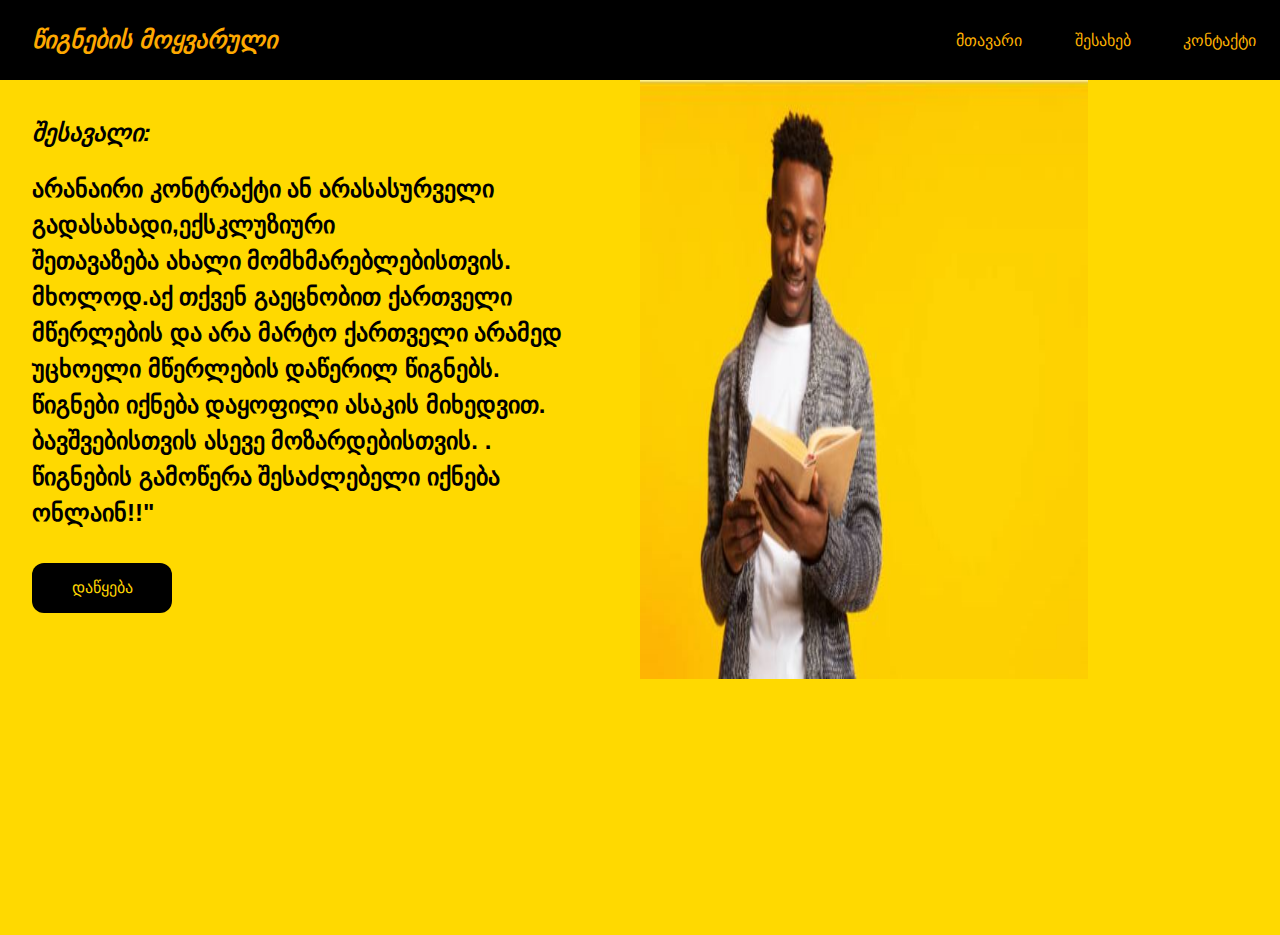
<file: index.html>
<!DOCTYPE html>
<html lang="en">
<head>
    <meta charset="UTF-8">
    <meta name="viewport" content="width=\, initial-scale=1.0">
    <link rel="stylesheet" href="style.css">
    <title>წიგნები</title>
</head>
<body>
    <nav>
        <div class="logo">წიგნების მოყვარული</div>
        <div class="nav-item">
        <a href="index.html">მთავარი</a>
        <a href="about.html">შესახებ</a>
        <a href="contact.html">კონტაქტი</a>
        </div>
    </nav>
    <section class="hero">
        <div class="hero-container">
            <div class="column-left">
                <i><h1>შესავალი:</h1></i>
                <br>
                <br>
                <h2><p>არანაირი კონტრაქტი ან არასასურველი გადასახადი,ექსკლუზიური
                <br> შეთავაზება ახალი მომხმარებლებისთვის.
                <br>მხოლოდ.აქ თქვენ გაეცნობით ქართველი <br>მწერლების
                 და არა მარტო ქართველი არამედ<br> უცხოელი მწერლების
                 დაწერილ წიგნებს.<br>წიგნები იქნება დაყოფილი ასაკის მიხედვით.
                 <br>ბავშვებისთვის ასევე მოზარდებისთვის.
            .<br>წიგნების გამოწერა შესაძლებელი იქნება ონლაინ!!"</p></h2>
                 <button class="startbtn">დაწყება</button>
            </div>
              <img src="images/yellow.JPG"alt="" class="hero-image">
            </div>
        </div>
    </section>
</body>
</html>
</file>
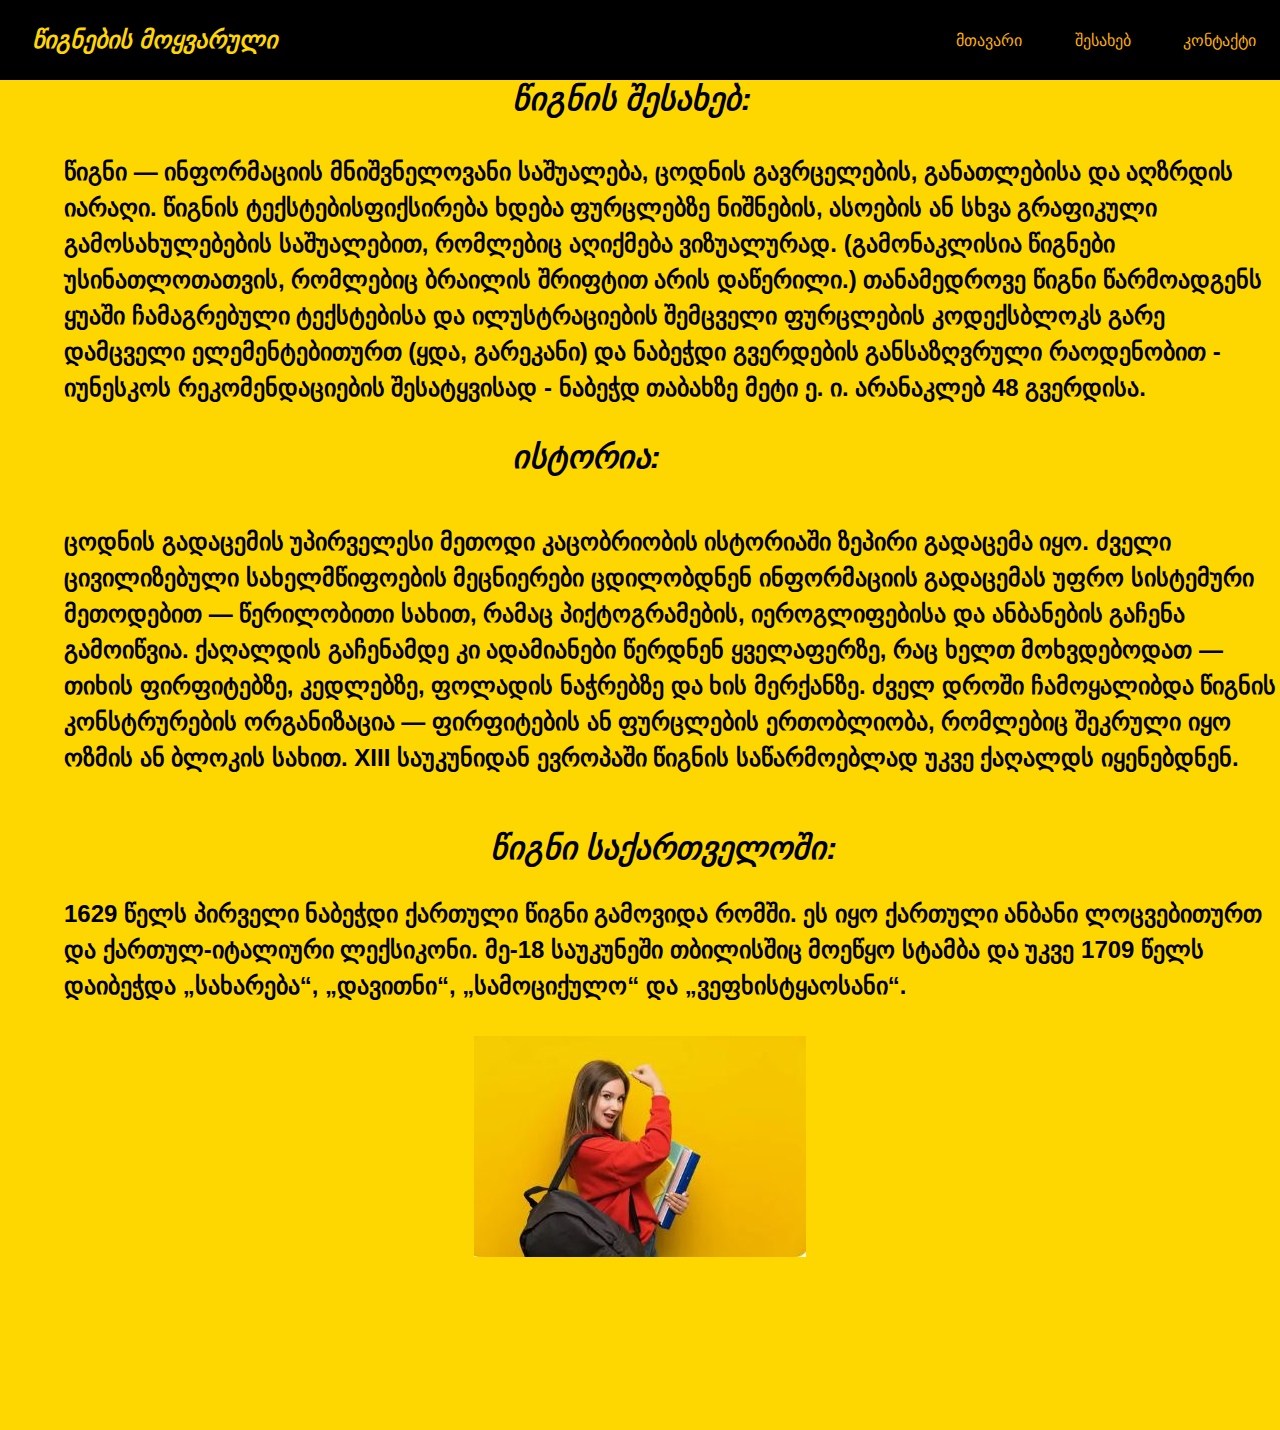
<file: about.html>
<!DOCTYPE html>
<html lang="en">
<head>
    <meta charset="UTF-8">
    <meta name="viewport" content="width=device-width, initial-scale=1.0">
    <link rel="stylesheet" href="about.css">
    <title>შესახებ</title>   
</head>
<body>
    <nav>
        <div class="logo">წიგნების მოყვარული</div>
        <div class="nav-item">
            <a href="index.html">მთავარი</a>
            <a href="about.html">შესახებ</a>
            <a href="contact.html">კონტაქტი</a>
        </div>
    </nav>
    <section class="about">
    <div class="hero-container">
    <div class="column-left">
        <div class="column-right"><i><h1>წიგნის შესახებ:</h1></i></div>
        <br>
        <br>
        <h2><p>წიგნი — ინფორმაციის მნიშვნელოვანი საშუალება, ცოდნის გავრცელების,
             განათლებისა და აღზრდის იარაღი. წიგნის ტექსტებისფიქსირება ხდება ფურცლებზე ნიშნების, 
             ასოების ან სხვა გრაფიკული გამოსახულებების საშუალებით, რომლებიც აღიქმება ვიზუალურად.
              (გამონაკლისია წიგნები უსინათლოთათვის, რომლებიც ბრაილის შრიფტით არის დაწერილი.)
            თანამედროვე წიგნი წარმოადგენს ყუაში ჩამაგრებული ტექსტებისა და ილუსტრაციების შემცველი
             ფურცლების კოდექსბლოკს გარე დამცველი ელემენტებითურთ (ყდა, გარეკანი) და ნაბეჭდი 
             გვერდების განსაზღვრული რაოდენობით - იუნესკოს რეკომენდაციების შესატყვისად - ნაბეჭდ 
             თაბახზე მეტი ე. ი. არანაკლებ 48 გვერდისა.</p></h2>
             <div class="middle"><i><h1>ისტორია:</h1></i></div>
             <div class="column middle">
             <br>
             <br>
             <h2>ცოდნის გადაცემის უპირველესი მეთოდი კაცობრიობის ისტორიაში ზეპირი გადაცემა იყო.
             ძველი ცივილიზებული სახელმწიფოების მეცნიერები ცდილობდნენ ინფორმაციის გადაცემას უფრო
             სისტემური მეთოდებით — წერილობითი სახით, რამაც პიქტოგრამების, იეროგლიფებისა და ანბანების 
             გაჩენა გამოიწვია. ქაღალდის გაჩენამდე კი ადამიანები წერდნენ ყველაფერზე, რაც ხელთ მოხვდებოდათ
             — თიხის ფირფიტებზე, კედლებზე, ფოლადის ნაჭრებზე და ხის მერქანზე. ძველ დროში ჩამოყალიბდა
            წიგნის კონსტრურების ორგანიზაცია — ფირფიტების ან ფურცლების ერთობლიობა, რომლებიც შეკრული
             იყო ოზმის ან ბლოკის სახით. XIII საუკუნიდან ევროპაში წიგნის საწარმოებლად უკვე ქაღალდს იყენებდნენ.</h2>
             <br>
             <br>
             <div class="wot"><i><h1>წიგნი საქართველოში:</h1></i></div>
             <div class="column-wot">
                <br>
                <h2>1629 წელს პირველი ნაბეჭდი ქართული წიგნი გამოვიდა რომში. ეს იყო ქართული ანბანი
                 ლოცვებითურთ და ქართულ-იტალიური ლექსიკონი. მე-18 საუკუნეში თბილისშიც მოეწყო
                 სტამბა და უკვე 1709 წელს დაიბეჭდა „სახარება“, „დავითნი“, „სამოციქულო“ და „ვეფხისტყაოსანი“.</h2>
             </div>
            </div>
            <div class="about_image_container">
                <img src="images/girl.JPG" class="about_image">
            </div>
            
    </div>
    </div>
</section>
    
</body>
</html>
</file>
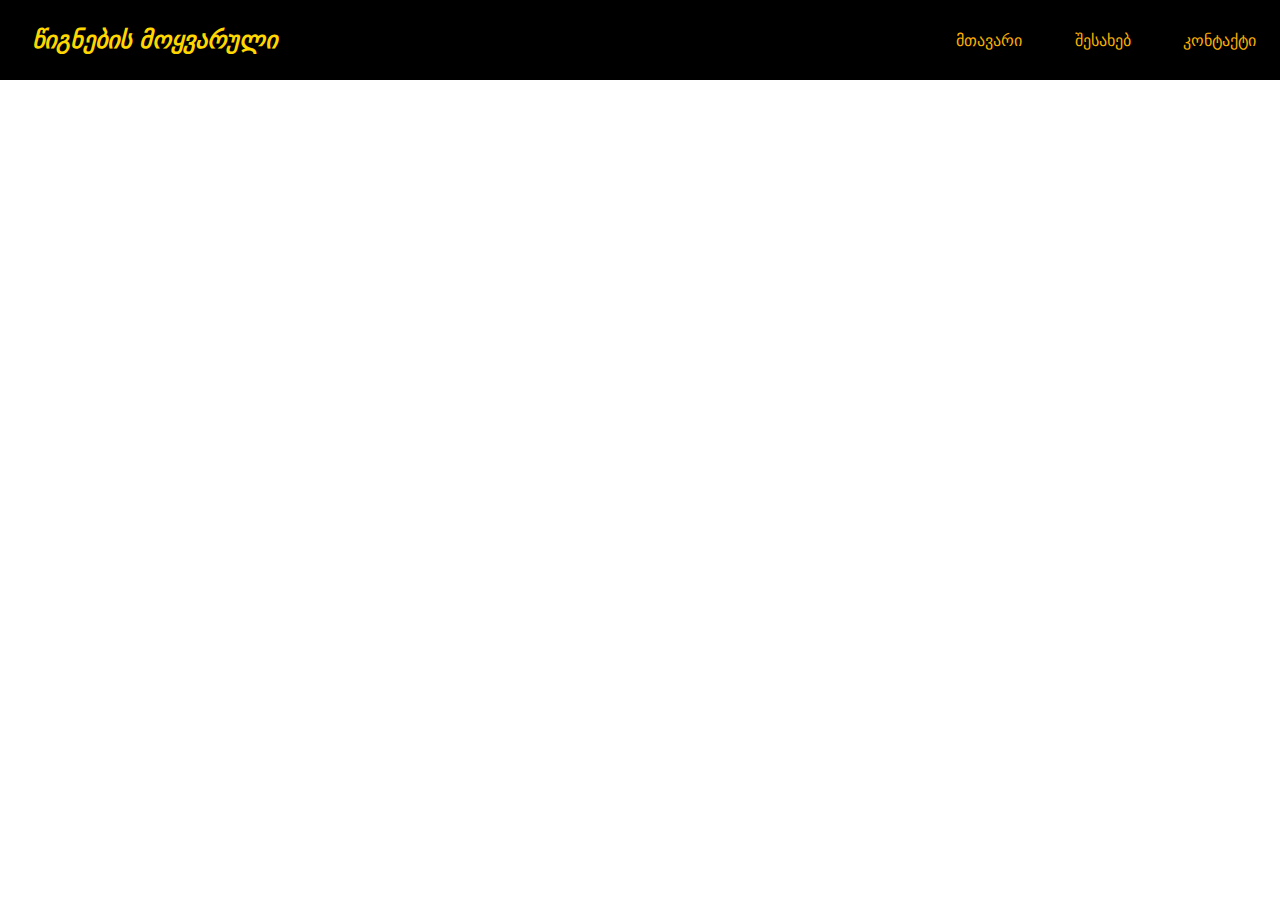
<file: contact.html>
<!DOCTYPE html>
<html lang="en">
<head>
    <meta charset="UTF-8">
    <meta name="viewport" content="width=device-width, initial-scale=1.0">
    <link rel="stylesheet" href="about.css">
    <title>შესახებ</title>   
</head>
<body>
    <nav>
        <div class="logo">წიგნების მოყვარული</div>
        <div class="nav-item">
            <a href="index.html">მთავარი</a>
            <a href="about.html">შესახებ</a>
            <a href="contact.html">კონტაქტი</a>
        </div>
    </nav>
</body>
</html>
</file>
<file: style.css>
*{
    box-sizing: border-box;
    margin: 0;
    padding: 0;
    font-family: 'Trebuchet MS', 'Lucida Sans Unicode', 'Lucida Grande', 
    'Lucida Sans', Arial, sans-serif;    
}
nav{
    height: 80px;
    background-color: rgb(0, 0, 0);    
    display: flex;
    justify-content: space-between;
    align-items: center;
    padding: 0rem calc((100vw - 1300px) / 2);
}
.logo{
    color:rgb(254, 169, 0);
    font-size: 1.5rem;
    font-weight: bold;
    font-style: italic;
    padding: 0 2rem;
    margin: 0;
}
nav a{
    text-decoration: none;
    color: #fcb102;
    padding: 0 1.5rem;
}

.hero{
    background: rgb(255, 217, 0);

}
.hero-container{
    display: grid;
    grid-template-columns: 1fr 1fr;
    height: 95vh;
    padding: rem calc((100vw - 1300p) /2);}
.column-left{
    display: flex;
    flex-direction: column;
    justify-content: center;
    align-items: flex-start;
    color: #000;
    padding: 0rem 2rem;
    margin-bottom: 45%;
}
.column-left h1{
    margin-bottom: -1rem;
    font-size: 1.5rem;
    line-height: 1.5;
}
.column-left p{
    margin-bottom: 2rem;
    font-size: 1.5rem;
    line-height: 1.5;
}
.column-right{
    display: flex;
    justify-content: center;
    align-items:center ;
    padding: 0rem 2rem;
}
.hero-image{
    width: 70%;
    height: 70%;
    margin-right: 70%;
}
.hero-image-2{
    width: 30%;
    height: 30%;
}
.startbtn{
    width: 140px;height: 50px;
    font-size: 1rem;
    border: none;
    color: gold;
    background: #000;
    border-radius: 12px;
    transition: .4s;

}
.startbtn:hover{
    color: black;
    background-color: #fcb102;
    border: 2px solid black;
    transform: scale(1.1);
    cursor: pointer;
    transform: translateX(10px);
}

@media screen and (max-width: 768px) {
    .hero-container {
        grid-template-columns: 1fr;
    }   
}
</file>
<file: about.css>
*{
    box-sizing: border-box;
    margin: 0;
    padding: 0;
    font-family: 'Trebuchet MS', 'Lucida Sans Unicode', 'Lucida Grande', 
    'Lucida Sans', Arial, sans-serif;    
}
nav{
    height: 80px;
    background-color: rgb(0, 0, 0);    
    display: flex;
    justify-content: space-between;
    align-items: center;
    padding: 0rem calc((100vw - 1300px) / 2);
}
.logo{
    color:gold;
    font-size: 1.5rem;
    font-weight: bold;
    font-style: italic;
    padding: 0 2rem;
    margin: 0;
}
nav a{
    text-decoration: none;
    color: #fcb102;
    padding: 0 1.5rem;
}
.column-left p{
    margin-bottom: 2rem;
    font-size: 1.5rem;
    line-height: 1.5;
    margin-left: 5%;
}
.about{
    background-color:gold;
}
.hero-container{
    display: flex;
    grid-template-columns: 1fr 1fr;
    height: 150vh;
    padding: rem calc((100vw - 1300p) /2);}
.column-right{
        margin-left: 40%;
}
.middle{
    margin-left: 40%;
}
.column.middle{
    margin-bottom: 2rem;
    font-size: 1rem;
    line-height: 1.5;
    margin-left: 5%;
}
.girl-image{
    width: 20%;
    height: 20%;
    margin-right: 20%;
}
.wot{
    margin-left: 35%;
}
.column-wot{
    margin-left: 0%;
}
.about_image{
    justify-content: center;
}
.about_image_container{
    text-align: center;
    justify-content: center;
}
</file>
